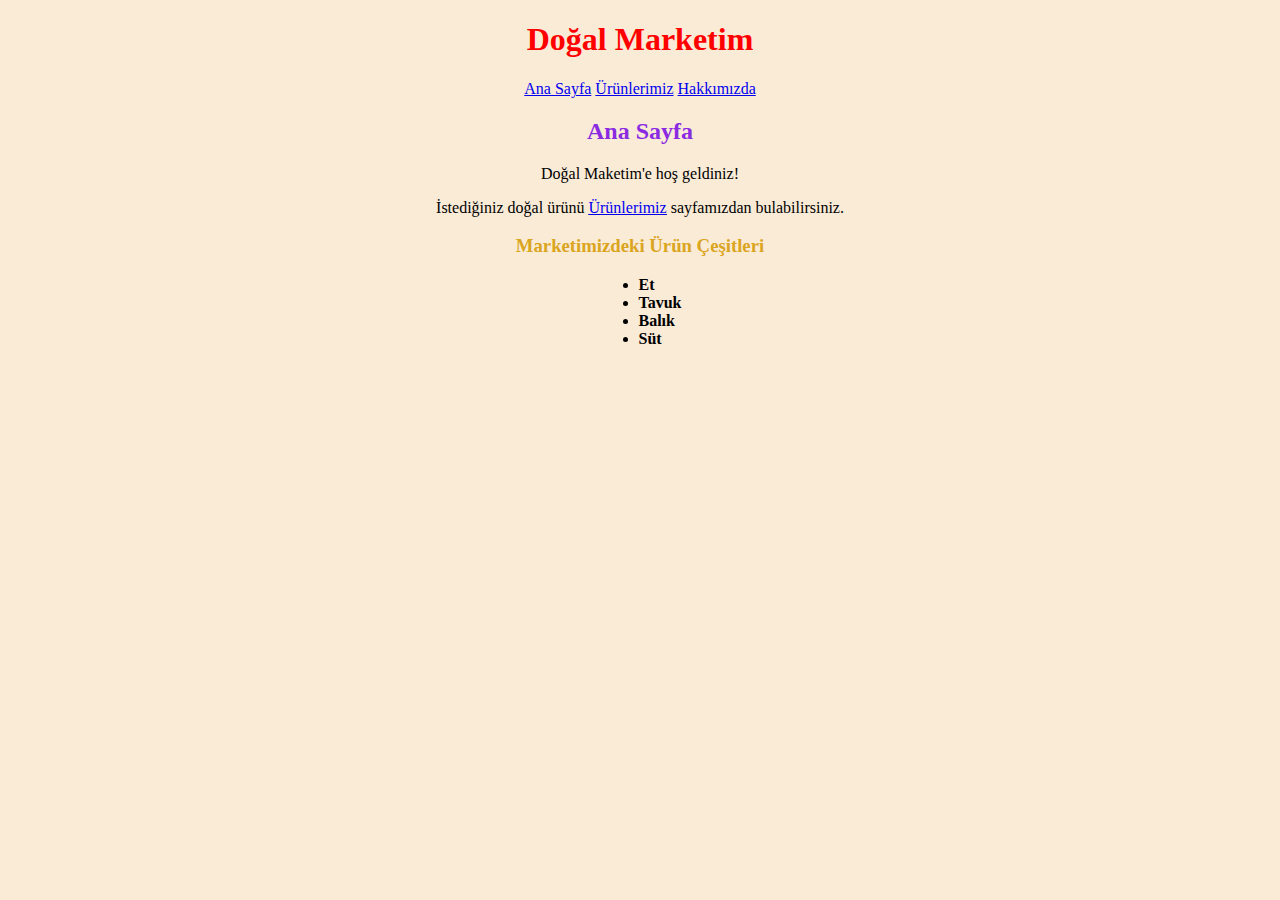
<file: index.html>
<!DOCTYPE html>
<html lang="tr">
<head>
    <meta charset="UTF-8">
    <meta name="viewport" content="width=device-width, initial-scale=1.0">
    <title>Doğal Marketim</title>
    <link rel="stylesheet" href="style.css">
</head>
<body>
    <h1>Doğal Marketim</h1>
    <div class="text-cent">
        <a href="index.html">Ana Sayfa</a>
        <a href="products.html">Ürünlerimiz</a>
        <a href="about.html">Hakkımızda</a>
    </div>
    <h2>Ana Sayfa</h2>
    <p class="text-cent">Doğal Maketim'e hoş geldiniz!</p>
    <p class="text-cent">İstediğiniz doğal ürünü <u><a href="products.html">Ürünlerimiz</a></u> sayfamızdan bulabilirsiniz.</p>
    <h3 class="text-cent">Marketimizdeki Ürün Çeşitleri</h3>
    <div class="center">
        <ul>
            <b>
                <li>Et</li>
                <li>Tavuk</li>
                <li>Balık</li>
                <li>Süt</li>
            </b>
        </ul>
    </div>
</body>
</html>
</file>
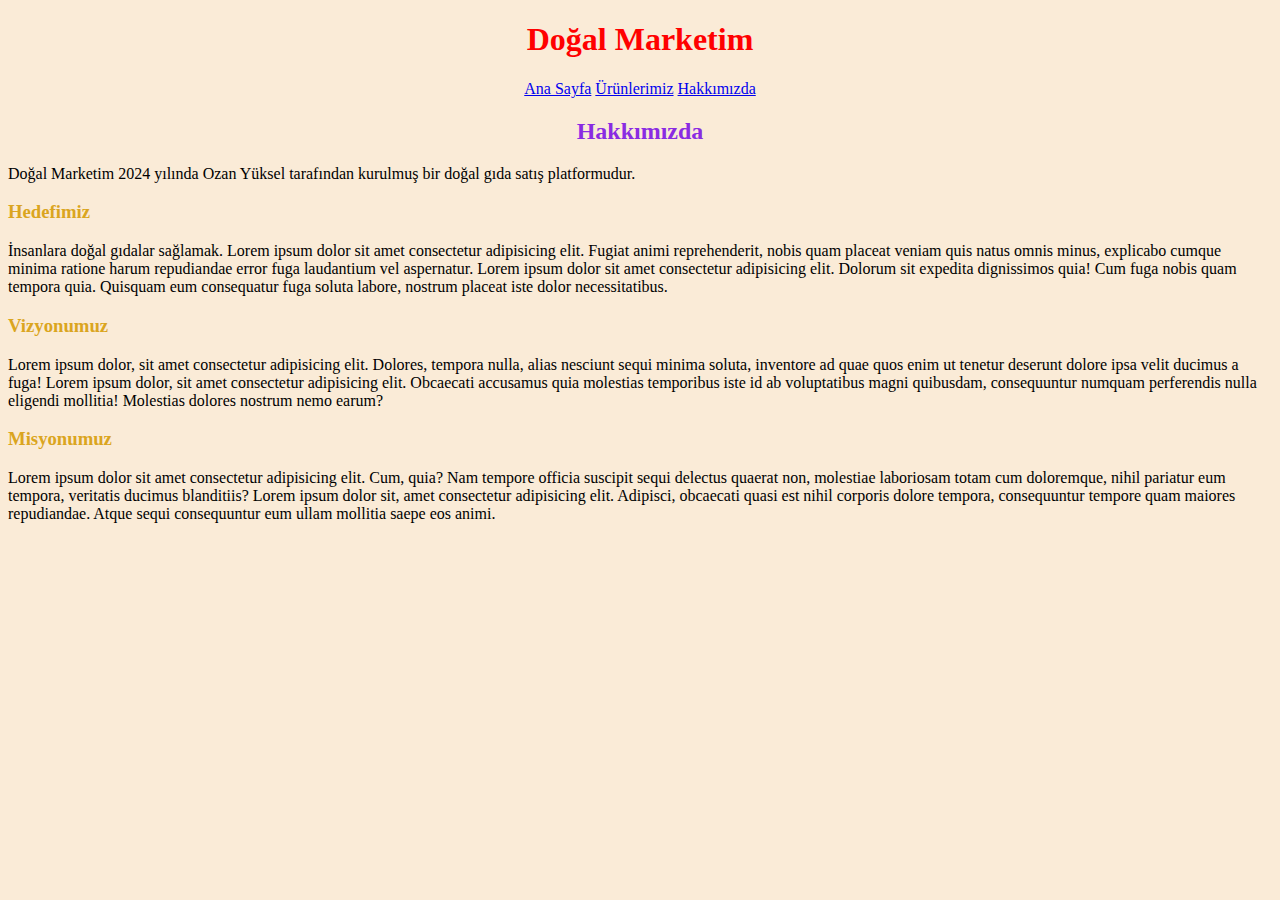
<file: about.html>
<!DOCTYPE html>
<html lang="tr">
<head>
    <meta charset="UTF-8">
    <meta name="viewport" content="width=device-width, initial-scale=1.0">
    <title>Hakkımızda</title>
    <link rel="stylesheet" href="style.css">
</head>
<body class="fit">
    <h1>Doğal Marketim</h1>
    <div class="text-cent">
        <a href="index.html">Ana Sayfa</a>
        <a href="products.html">Ürünlerimiz</a>
        <a href="about.html">Hakkımızda</a>
    </div>
    <h2>Hakkımızda</h2>
    <p>Doğal Marketim 2024 yılında Ozan Yüksel tarafından kurulmuş bir doğal gıda satış platformudur.</p>
    <h3>Hedefimiz</h3>
    <p> İnsanlara doğal gıdalar sağlamak. Lorem ipsum dolor sit amet consectetur adipisicing elit. Fugiat animi reprehenderit, nobis quam placeat veniam quis natus omnis minus, explicabo cumque minima ratione harum repudiandae error fuga laudantium vel aspernatur. Lorem ipsum dolor sit amet consectetur adipisicing elit. Dolorum sit expedita dignissimos quia! Cum fuga nobis quam tempora quia. Quisquam eum consequatur fuga soluta labore, nostrum placeat iste dolor necessitatibus. </p>
    <h3>Vizyonumuz</h3>
    <p>Lorem ipsum dolor, sit amet consectetur adipisicing elit. Dolores, tempora nulla, alias nesciunt sequi minima soluta, inventore ad quae quos enim ut tenetur deserunt dolore ipsa velit ducimus a fuga! Lorem ipsum dolor, sit amet consectetur adipisicing elit. Obcaecati accusamus quia molestias temporibus iste id ab voluptatibus magni quibusdam, consequuntur numquam perferendis nulla eligendi mollitia! Molestias dolores nostrum nemo earum? </p>
    <h3>Misyonumuz</h3>
    <p>Lorem ipsum dolor sit amet consectetur adipisicing elit. Cum, quia? Nam tempore officia suscipit sequi delectus quaerat non, molestiae laboriosam totam cum doloremque, nihil pariatur eum tempora, veritatis ducimus blanditiis? Lorem ipsum dolor sit, amet consectetur adipisicing elit. Adipisci, obcaecati quasi est nihil corporis dolore tempora, consequuntur tempore quam maiores repudiandae. Atque sequi consequuntur eum ullam mollitia saepe eos animi. </p>
</body>
</html>
</file>
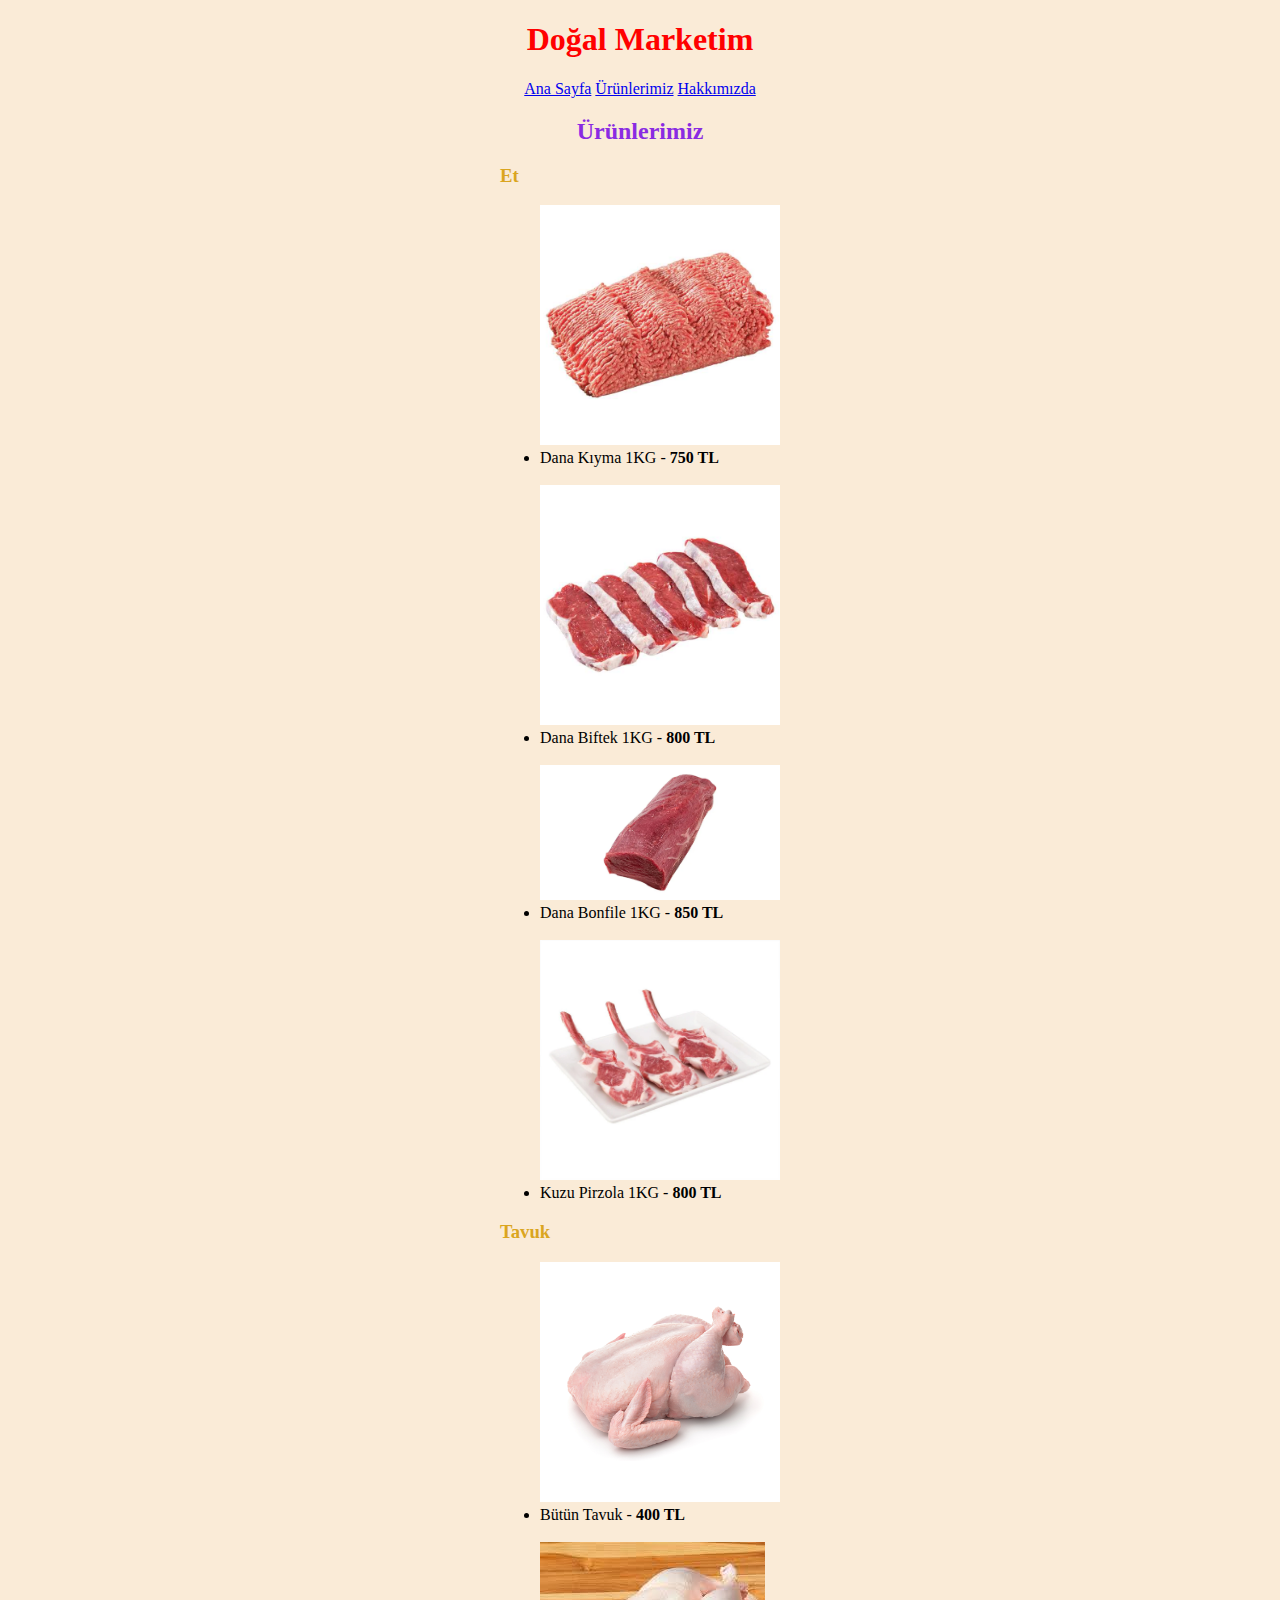
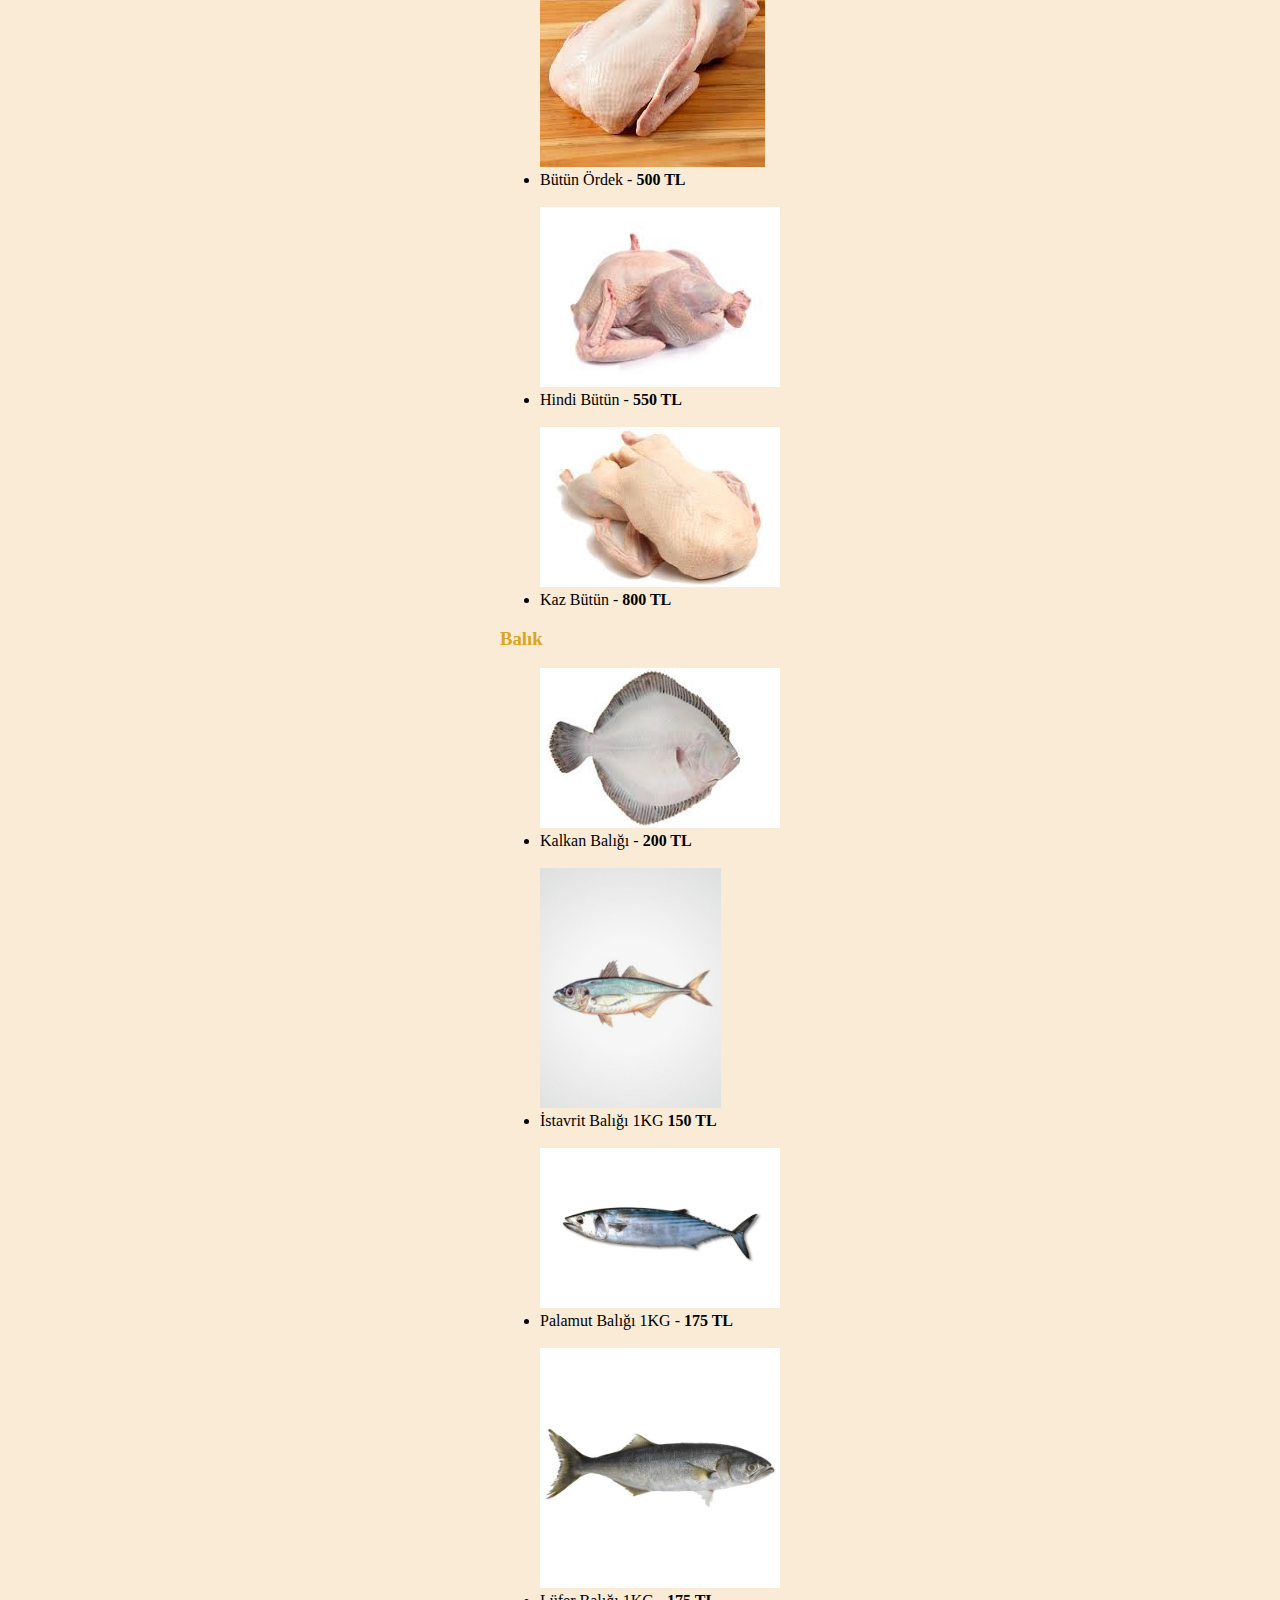
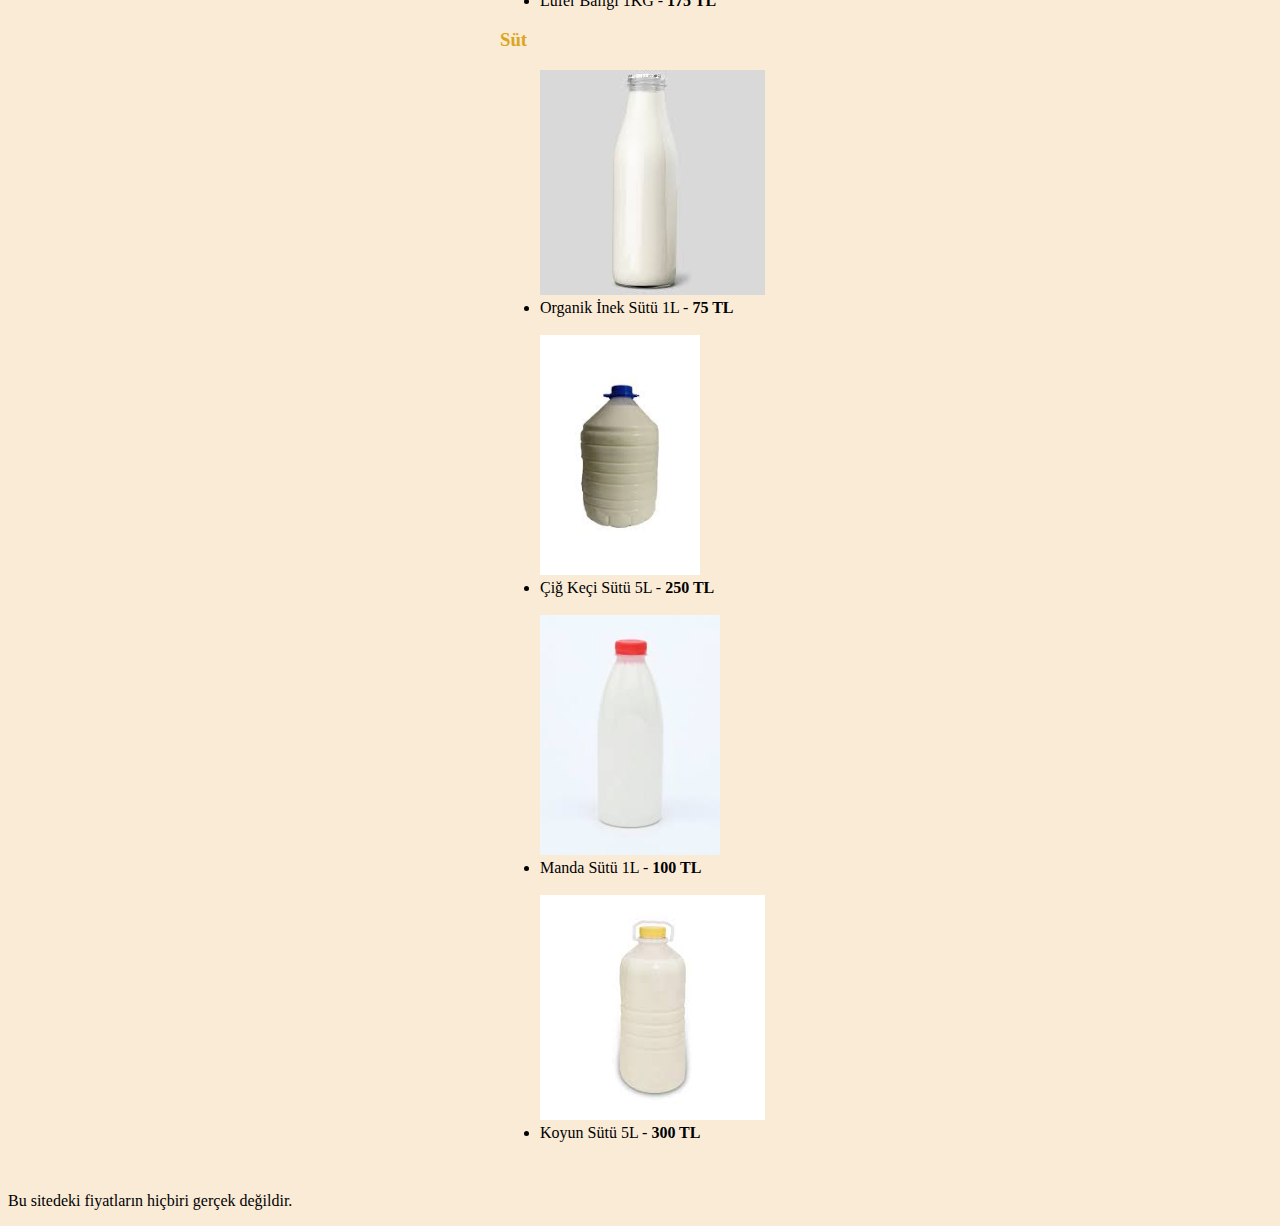
<file: products.html>
<!DOCTYPE html>
<html lang="tr">
<head>
    <meta charset="UTF-8">
    <meta name="viewport" content="width=device-width, initial-scale=1.0">
    <title>Ürünlerimiz</title>
    <link rel="stylesheet" href="style.css">
</head>
<body>
    <h1>Doğal Marketim</h1>
    <div class="text-cent">
        <a href="index.html">Ana Sayfa</a>
        <a href="products.html">Ürünlerimiz</a>
        <a href="about.html">Hakkımızda</a>
    </div>
    <h2>Ürünlerimiz</h2>
    <div class="center">
        <h3>Et</h3>
        <ul>
            <img src="dana kiyma 1 kg.jpg" alt="Dana Kıyma">
            <li>Dana Kıyma 1KG - <b>750 TL</b></li>
            <br>
            <img src="dana biftek 1kg.jpg" alt="Dana Biftek">
            <li>Dana Biftek 1KG - <b>800 TL</b></li>
            <br>
            <img src="dana bonfile 1kg.jpg" alt="Dana Bonfile">
            <li>Dana Bonfile 1KG - <b>850 TL</b></li>
            <br>
            <img src="kuzu pirzola 1kg.jpg" alt="Kuzu Pirzola">
            <li>Kuzu Pirzola 1KG - <b>800 TL</b></li>
        </ul>
        <h3 >Tavuk</h3>
        <ul>
            <img src="tum tavuk.jpg" alt="Bütün Tavuk">
            <li>Bütün Tavuk - <b>400 TL</b></li>
            <br>
            <img src="ordek eti.jpg" alt="Bütün Ördek">
            <li>Bütün Ördek - <b>500 TL</b></li>
            <br>
            <img src="hindi butun.jpg" alt="Bütün Hindi">
            <li>Hindi Bütün - <b>550 TL</b></li>
            <br>
            <img src="kaz butun.jpg" alt="Bütün Kaz">
            <li>Kaz Bütün - <b>800 TL</b></li>
        </ul>
        <h3 >Balık</h3>
        <ul>
            <img src="kalkan baligi.jpg" alt="Kalkan Balığı">
            <li>Kalkan Balığı - <b>200 TL</b></li>
            <br>
            <img src="istavrit baligi.jpg" alt="İstavrit Balığı">
            <li>İstavrit Balığı 1KG <b>150 TL</b></li>
            <br>
            <img src="palamut baligi.png" alt="Palamut Balığı">
            <li>Palamut Balığı 1KG - <b>175 TL</b></li>
            <br>
            <img src="lufer baligi.jpg" alt="Lüfer Balığı">
            <li>Lüfer Balığı 1KG - <b>175 TL</b></li>
        </ul>
        <h3 >Süt</h3>
        <ul>
            <img src="organik inek sutu.jpg" alt="İnek Sütü">
            <li>Organik İnek Sütü 1L - <b>75 TL</b></li>
            <br>
            <img src="cig keci sutu 5L.jpg" alt="Keçi Sütü">
            <li>Çiğ Keçi Sütü 5L - <b>250 TL</b></li>
            <br>
            <img src="manda sutu.jpg" alt="Manda Sütü">
            <li>Manda Sütü 1L - <b>100 TL</b></li>
            <br>
            <img src="koyun sutu 5L.jpg" alt="Koyun Sütü">
            <li>Koyun Sütü 5L - <b>300 TL</b></li>
        </ul>
    </div>
    <br>
    <footer>
        <p>Bu sitedeki fiyatların hiçbiri gerçek değildir.</p>
    </footer>    
</body>
</html>
</file>
<file: style.css>
h1{
    color: red;
    text-align: center;
}
h2{
    color: blueviolet;
    text-align: center;
}
h3{
    color: goldenrod;
}
.text-cent{
    text-align: center;
}
img{
    max-width: 240px;
    max-height: 240px;
}
.center{
    max-width: fit-content;
    margin-left: auto;
    margin-right: auto;
}
.fit{
    max-width: fit-content;
}
body{
    background-color: antiquewhite;
}
</file>
